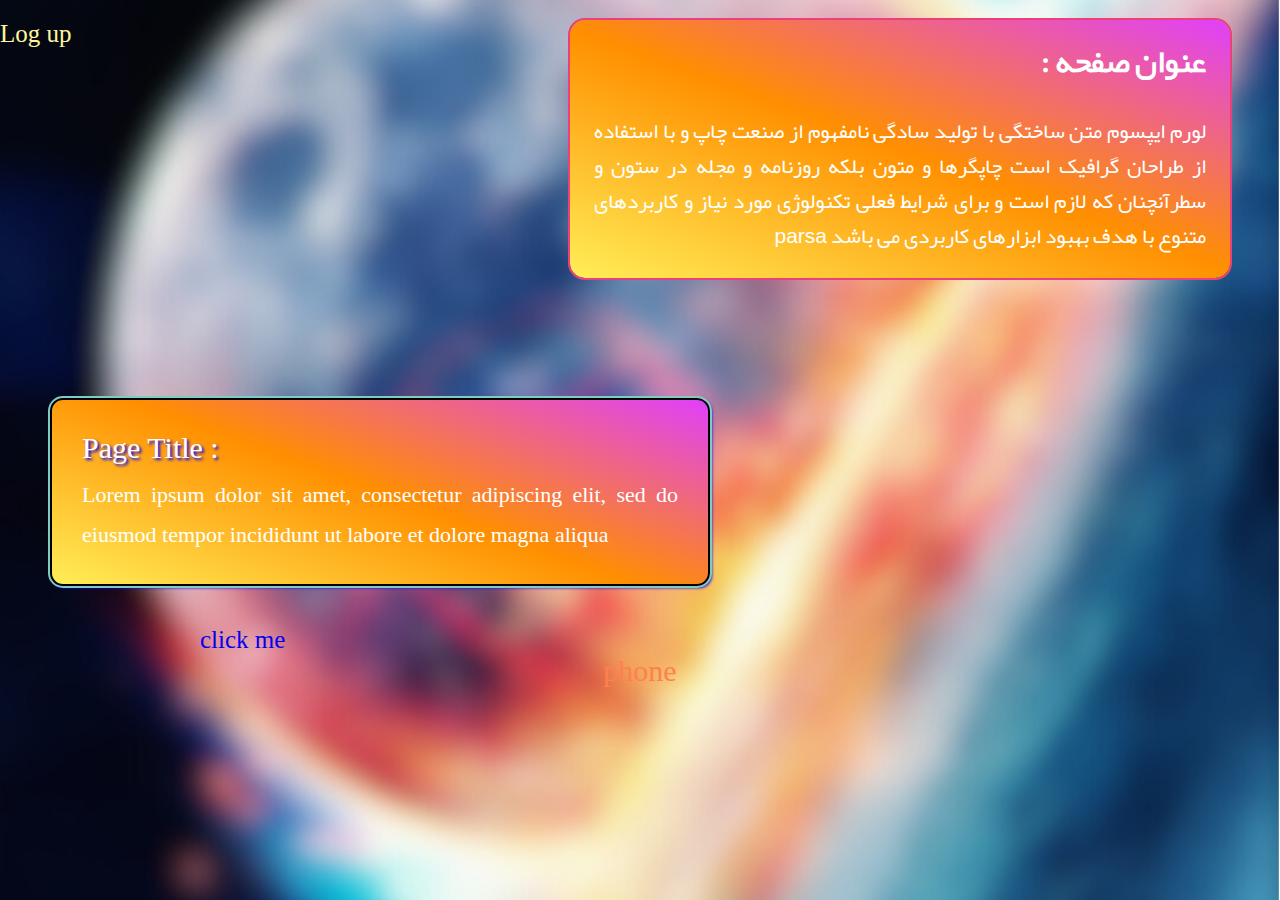
<file: intext.html>
<!DOCTYPE html>
<html lang="en" dir="ltr" >
<head>
    <meta charset="UTF-8">
    <meta name="viewport" content="width=device-width, initial-scale=1.0">
    <title>Parsa Abedinejad</title>
    <link rel="stylesheet" href="styles/app.css">
    <link rel="icon" href="https://encrypted-tbn0.gstatic.com/images?q=tbn:ANd9GcRRK8fLoV1_hSSqhP0i62voc9P6Pa8r0Y4Aqw&usqp=CAU">
</head>
<body>



<header>
    <div>

<a class="header1" href="https://parsa8484.github.io/parsa-sabt/" target="_blank">Log up</a>




                
    </div>
</header>






    <main class="main">
       
<div class="box4" >
<h1 style="text-align: right; ">عنوان صفحه :</h1>
<br>
<p  style="font-size: 21px; ;">لورم ایپسوم متن ساختگی با تولید سادگی نامفهوم از صنعت چاپ و با استفاده از طراحان گرافیک است چاپگرها و متون بلکه روزنامه و مجله در ستون و سطرآنچنان که لازم است و برای شرایط فعلی تکنولوژی مورد نیاز و کاربردهای متنوع با هدف بهبود ابزارهای کاربردی می باشد parsa</p>

</div>


<div class="div2">
   
     <p><span style="font-size: 30px; text-shadow: 2px 2px 3px blue; ">  Page Title :</span>
        <br>
        Lorem ipsum dolor sit amet, consectetur adipiscing elit, sed do eiusmod tempor incididunt ut labore et dolore magna aliqua 
    </p>

</div>
            <div>






            </div>











    </main>
        <footer>
            <div>
            <a class="as" href="https://varzesh3.com" style="font-size: 25px;" target="_blank" ><span style="margin-left: 200px; ;"> click me</span></a>
            </div>

            <div>
            <a class="ac" href="tel:09105390769" style="color: coral;font-size: 30px;"><center>phone</center></a>      
        </div>
    <div>
            <a class="ad" href="mailto:pabedinejad@gmail.com" target="_blank" style="color: brown;font-size: 30px;"><span style="margin-left: 1300px;">Email</span></a>
        </div>



        </footer>
</body>
</html>
</file>
<file: styles/app.css>
*{
  box-sizing: border-box;
  margin: 0;
  text-decoration: none;
  ::selection{
    color: white;
    background-color:#6D4C41 ;
  }
  } 
 .divheader1{
  background-color: #6D4C41;
  height: 40px;
  width: 100%;
  margin: 0 auto;
  position: relative;
 }
.header1{
 font-size: 25px;
 font-family: cursive;
 color: #FFF59D;
margin-right: 20px;
transition: all 250ms ease-in ;
position: absolute;
}
@font-face {
 font-family: yekan;
 src: url(font/Yekan.woff);
}
.header1:hover{
 color: #7986CB;
transform: scale(.91);
}
.header1:active{
 background-color: #56f227;
}
.menu{
  width: 130px;
  height: 40px;
   position: relative;
   margin-left: .5%;
  margin-right: auto;
}
.menu-btn{
  position: relative;
  display: flex;
  align-items: center;
  justify-content: center;
  width: 130px;
  height: 40px;
  border-radius: 6px;
  border: none;
  outline: none;
font-family: shabnam;
background-color: #0288D1;
color: #fff;
cursor: pointer;
transition: all 120ms ease-in 80ms;
}
.menu-svg{
  height: 30px;
  width: 30px;
  transition: all 120ms ease-in 80ms;
  position: relative;
  left: 90px;
bottom: 1px;
}
.menu-contein{
  transition: all 120ms ease-in 80ms;
  opacity: 0;
  width: 130px;
  padding: 16px;
  border-radius: 6px;
  background-color: #fff;
  box-shadow: 0 2px 16px rgba(0, 0, 0, .1);
  margin-left: .5%;
  margin-right: auto;
  visibility: hidden;
}
.menu-contein a{

  text-decoration: none0;
  color: #1b1b1b;
  display: block;
  text-align: center;
  margin-bottom: 6px;
}
.menu-contein a:last-child{
  margin-bottom: 0;
}
.menu:hover .menu-contein{
  visibility: visible;
  opacity: 1;
  transform: translateY(10px);
}
.menu:hover .menu-btn{
  background-color: #0277BD;
}
.menu:hover .menu-btn svg{
  transform: rotate(180deg);
}
.p1{
  margin-top: 30px;
}
body{background-image: url(mah.tar.png); 
background-position: center center;
background-attachment: fixed;
 background-size: 100%;
background-repeat: repeat;
}
 .box4{ direction: rtl;
  background-image: linear-gradient(20deg,#FFEE58,#FF8F00,#E040FB);
   color: #fff;
   padding: 24px;
   border-radius: 15px;
   margin-top: 20px;
margin-bottom: 120px;
 margin-left: auto;
 margin-right: 50px;
 width: 660px;
text-align-last: right;
text-align: justify;
outline:2px solid #EC407A;
line-height: 35px;
font-family: yekan, Helvetica, sans-serif;
}
.div2{
 direction: ltr;
 font-size: 22px;
 padding: 30px ;
 border: 2px solid black;
 margin-left: 50px; 
margin-right: auto;
border-radius: 13px;
margin-bottom: 40px;
background-image: linear-gradient(20deg,#FFEE58,#FF8F00,#E040FB);
width: 660px;
text-align: justify ;
text-align-last: left;
color: #fff;
padding-top: 21px;
line-height: 1.8;
outline:2px solid #80CBC4;
box-shadow: 2px 2px 3px blue;
font-family: cursive,fantasy;
}
audio{
 flex-direction: row ;
}
@media screen and (max-width:576px) {
  audio{
  margin-right:245px ;
   }
}
@font-face {
 font-family: shabnam;
 src: url(font/Shabnam-FD.woff2);
}
.section-head{
width: 100%;
height: 30px;
font-family: shabnam;
position: relative;
}
.section-head1{
position: absolute;
right: 185px;
top: 46px ;
font-size: 20px;
animation: circle-animation 2s infinite ease;
}
@keyframes circle-animation{
0%{
transform: scale(.5);
opacity: 0;
}
100%{
opacity: 1;
transform: scale(1);
}
}
.container{
margin-bottom: 70px;
 max-width: 1216px;
margin-top: 70px;
margin-right: auto;
margin-left: auto;
display: flex;
gap: 20px;
align-items: center;
font-family: shabnam,yekan;
font-size: 0.9rem;
}
.flex-box1{background: #fff;
 width: 300px;
 height: 390px;
 margin: auto;
 background-image: url(../image/img1.jpg);
background-size: 80%;
background-repeat: no-repeat;
background-position: center 20px;
box-shadow: 2px 2px 14px rgba(0,0,0,.2);
}
.cabl{
 margin-top: 215px;
 margin-right: 10px;
}
.star1{
color:yellow ;
display: flex;
margin-left: 0;
margin-right: auto;
position: relative;
top: 90px;
left: 20px;
}
.pstar1{
 display: flex;
position: relative;
top: 74px;
margin-right: 230px;
}
.del1{
position: relative;
right: 50px;
top: 25px;
text-decoration: line-through;
 display: inline;
}
.off{
 position: relative;
 right: 10px;
 top: 7px;
 color: blueviolet;
 display: block;
 display: flex;
 
}
.price{
 position: relative;
 right: 20px;
 top: 13px;
 font-size: 18px;
}
.flex-box2{background: #fff;
 width: 300px;
 height: 390px;
 margin: auto;
 background-image: url(../image/img2.jpg);
background-size: 80%;
background-repeat: no-repeat;
background-position: center 20px;
box-shadow: 2px 2px 14px rgba(0,0,0,.2);
}
.flex-box3{background: #fff;
 width: 300px;
 height: 390px;
 margin: auto;
 background-image: url(../image/img3.jpg);
background-size: 80%;
background-repeat: no-repeat;
background-position: center 20px;
box-shadow: 2px 2px 14px rgba(0,0,0,.2);
}
.flex-box4{background: #fff;
 width: 300px;
 height: 390px;
margin: auto;
background-image: url(../image/img4.jpg);
background-size: 80%;
background-repeat: no-repeat;
background-position: center 20px;
box-shadow: 2px 2px 14px rgba(0,0,0,.2);
}
.span4{
 position: relative;
 bottom:  20px;
}
.about h5 {
 font:16px 'yekan' , Tahoma;
 color: #e2e2e2;
 padding:5px;
 margin: 20px auto;
 font-weight: bold;
}
.about p{
 font:13px/2 'yakan' , Tahoma;
 color: #e2e2e2;
 text-align: justify;
}
.footr {
 width: 100%;
 height: 350px;
 background: #182d37;
 margin: 20px auto 0;
 position: relative;
padding-right: 70px;
}
.main-footer{
 margin: 0 auto;
 width: 100%;
}
.about{
width: 350px;
height:300px;
float: right;
}
.ul{
width: 350px;
 margin: 0 50px;
 float: right;
 padding-top: 100 ;
  padding-right: 250px;
}
#ertebat{font-size: 16px;
 font-family:  yekan , Tahoma;
 color: #e2e2e2;
padding: 28px;
margin-right: 600px;
}
.link1,.link2{
  transition: all 150ms ease-in 5ms;
}
.link1:hover{  
 color: #8eb980 !important;
}
.link2:hover{
 color: #8eb980 !important;
}
.link{list-style-image: url(https://icongr.am/feather/phone-call.svg?size=22&color=currentColor);
  margin-top: 6px;
}
</file>
